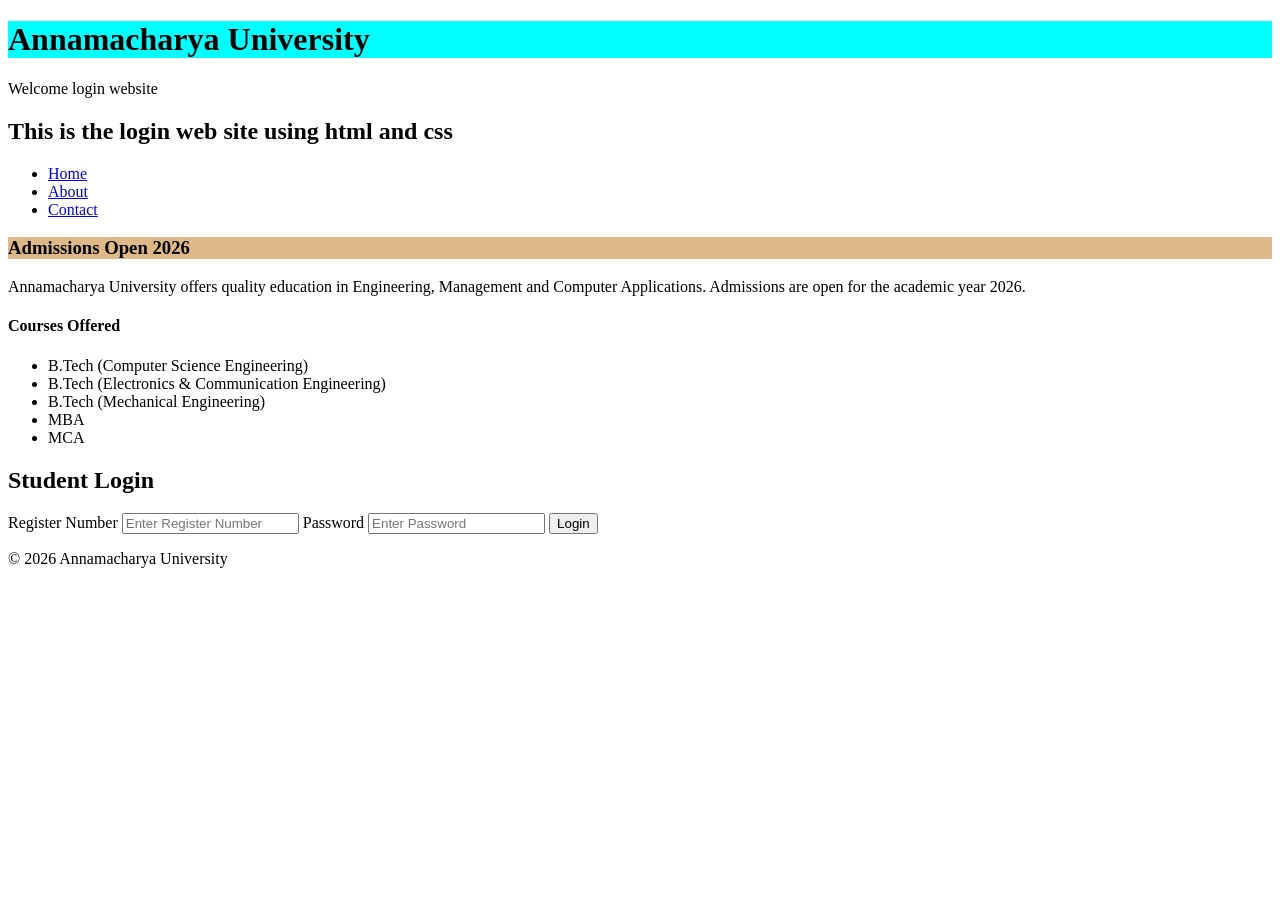
<file: index.html>
<!DOCTYPE html>
<html>
<head>
<title>Annamacharya University</title>
<link rel="stylesheet" href="style3.css">
</head>

<body>

<header>
<h1 class="university">Annamacharya University</h1>
<p>Welcome login website</p>
<h2>This is the login web site using html and css</h2>

<nav>
<ul class="menu">
<li><a href="index.html">Home</a></li>
<li><a href="about.html">About</a></li>
<li><a href="contact.html">Contact</a></li>
</ul>
</nav>

</header>

<div class="home">
<h3>Admissions Open 2026</h2>

<p>
Annamacharya University offers quality education in Engineering,
Management and Computer Applications.
Admissions are open for the academic year 2026.
</p>

<h4>Courses Offered</h3>
<ul>
<li>B.Tech (Computer Science Engineering)</li>
<li>B.Tech (Electronics & Communication Engineering)</li>
<li>B.Tech (Mechanical Engineering)</li>
<li>MBA</li>
<li>MCA</li>
</ul>

</div>
<div class="container">
<h2>Student Login</h2>

<form>
<label>Register Number</label>
<input type="text" placeholder="Enter Register Number">

<label>Password</label>
<input type="password" placeholder="Enter Password">

<button type="submit">Login</button>
</form>
</div>

<div class="footer">
<p>© 2026 Annamacharya University</p>
</div>

</body>
</html>
</file>
<file: style3.css>
h1{
    background-color: aqua;
}
h3{
    background-color: burlywood;
}
</file>
